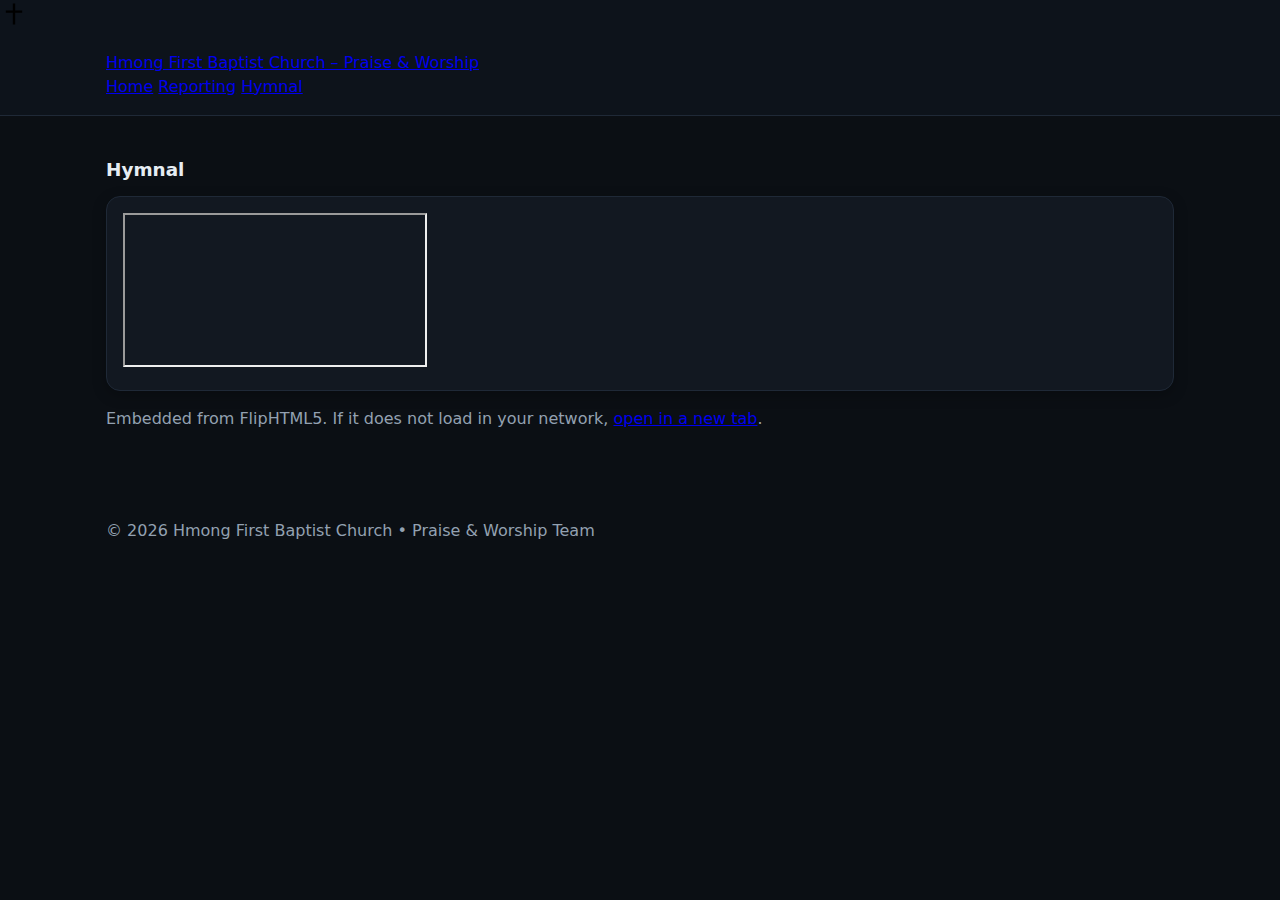
<file: hymnal.html>
<!doctype html>
<html lang="en">
<head>
  <meta charset="utf-8" />
  <title>Hymnal • HFBC – Praise & Worship</title>
  <meta name="viewport" content="width=device-width, initial-scale=1" />
  <meta name="color-scheme" content="dark light" />
  <link rel="stylesheet" href="style.css" />
</head>
<body data-page="hymnal">
  <header class="site-header">
    <a class="corner-cross" href="#top" aria-label="Cross">
      <svg viewBox="0 0 24 24" width="28" height="28" aria-hidden="true">
        <path d="M13 3h-2v6H5v2h6v10h2V11h6V9h-6z"/>
      </svg>
    </a>

    <div class="container nav">
      <a class="brand" href="index.html">Hmong First Baptist Church – Praise & Worship</a>
      <nav>
        <a href="index.html">Home</a>
        <a href="reporting.html">Reporting</a>
        <a href="hymnal.html" aria-current="page">Hymnal</a>
      </nav>
    </div>
  </header>

  <main id="top">
    <section class="section">
      <div class="container">
        <h2 class="section-title">Hymnal</h2>
        <div class="iframe-wrap card">
          <iframe
            title="Hymnal"
            src="https://online.fliphtml5.com/oxmi/drbm/#p=3"
            allowfullscreen
            loading="lazy"
          ></iframe>
        </div>
        <p class="dim small">Embedded from FlipHTML5. If it does not load in your network, <a href="https://online.fliphtml5.com/oxmi/drbm/#p=3" target="_blank" rel="noopener">open in a new tab</a>.</p>
      </div>
    </section>
  </main>

  <footer class="site-footer">
    <div class="container">
      <p class="dim">© <span id="year"></span> Hmong First Baptist Church • Praise & Worship Team</p>
    </div>
  </footer>

  <script>document.getElementById('year').textContent = new Date().getFullYear();</script>
</body>
</html>
</file>
<file: style.css>
:root{
  --bg:#0b0f14;
  --card:#121821;
  --muted:#93a1b1;
  --fg:#e6edf3;
  --accent:#6cb2ff;
  --border:#1f2937;
}

*{ box-sizing:border-box; }

html,body{
  margin:0; padding:0;
  background:var(--bg);
  color:var(--fg);
  font:16px/1.5 system-ui,-apple-system,Segoe UI,Roboto,Arial,sans-serif;
}

.container{ max-width:1100px; margin:0 auto; padding:16px; }

.site-header{ border-bottom:1px solid var(--border); background:#0d131b; }
.site-header h1{ margin:0; font-size:1.25rem; }

.section{ margin:24px 0; }
.section-title{ margin:0 0 12px; font-size:1.15rem; }

.grid-2{ display:grid; grid-template-columns:1fr 1fr; gap:16px; }
@media (max-width:800px){ .grid-2{ grid-template-columns:1fr; } }

.card{
  background:var(--card);
  border:1px solid var(--border);
  border-radius:14px;
  padding:16px;
  box-shadow:0 4px 14px rgba(0,0,0,0.25);
}
.mt16{ margin-top:16px; }

/* compact look for Worship Practice */
.compact-card{ padding:12px; }
.compact-like-card{ padding:6px !important; }

.like-card{ background:#0f1620; border:1px solid var(--border); border-radius:12px; padding:8px; }

.table table{ width:100%; border-collapse:collapse; }
.table th,.table td{ padding:8px 10px; border-bottom:1px solid var(--border); vertical-align:top; }
.table th{ text-align:left; color:var(--accent); font-weight:600; }

.dim{ color:var(--muted); }

.reminders{ margin:0; padding-left:18px; }
.reminders li{ margin:6px 0; }

.analytics-grid{ display:grid; grid-template-columns:1fr 1fr; gap:16px; margin-bottom:16px; }
@media (max-width:800px){ .analytics-grid{ grid-template-columns:1fr; } }

.list{ margin:8px 0; padding-left:18px; }
.list li{ margin:4px 0; }

.charts-2{ display:grid; grid-template-columns:1fr 1fr; gap:16px; }
@media (max-width:900px){ .charts-2{ grid-template-columns:1fr; } }

.chart-card{ background:#0f1620; border:1px solid var(--border); border-radius:12px; padding:12px; }

.story-btn{
  display:inline-block; margin-left:8px; font-size:.85rem;
  color:var(--accent); cursor:pointer; text-decoration:underline;
}
.story{
  margin-top:6px; padding:8px; border-left:2px solid var(--accent);
  background:#0e1520; border-radius:8px;
}
</file>
